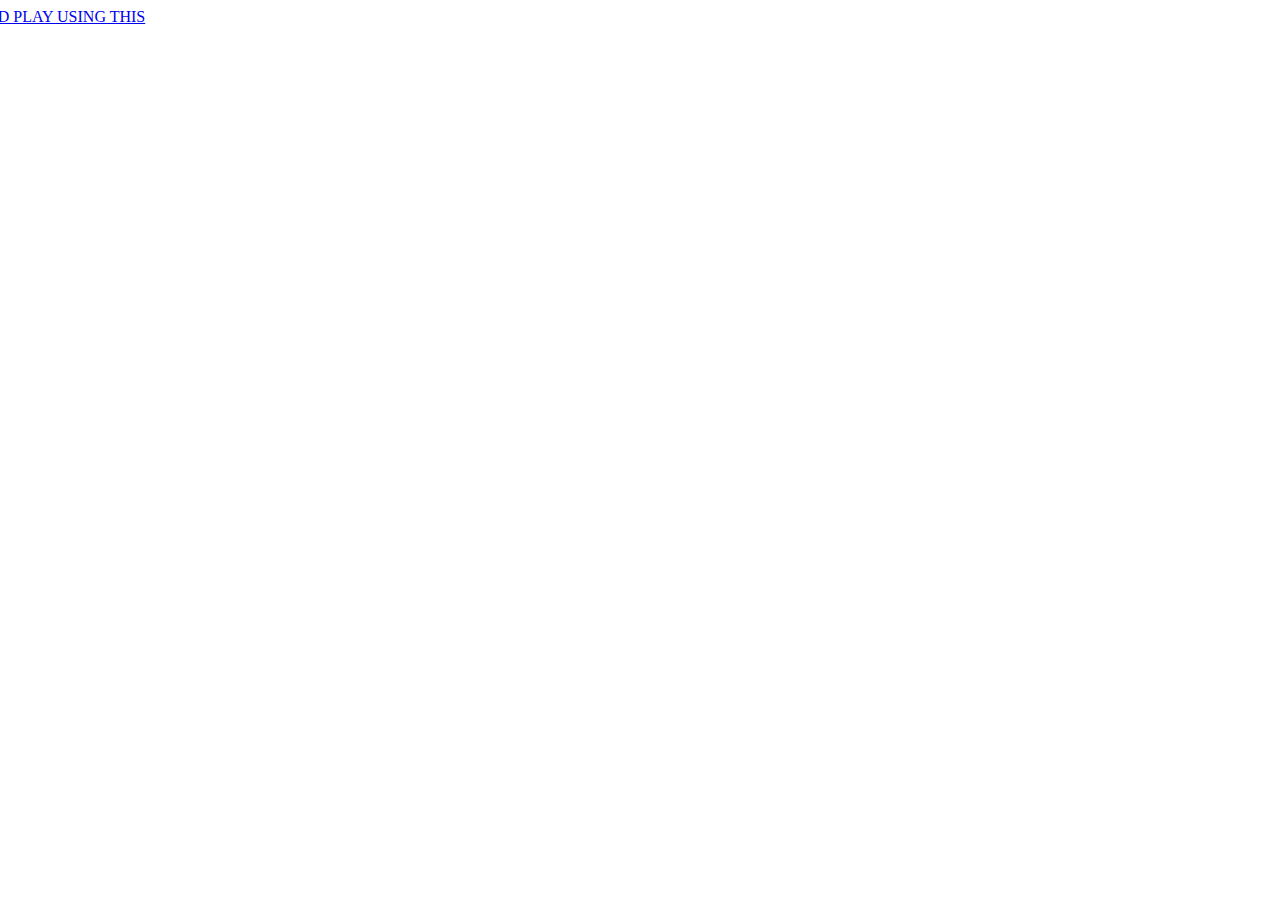
<file: shoot_the_heavy/lose/index.html>
<!DOCTYPE html>
<html >
  <head>
    <meta charset="UTF-8">
    <title>U lOST</title>
    
    
     <a id="start" class="button" href="http://kyleho001.github.io/shoot_the_heavy/game.html">GO BACK AND PLAY USING THIS BUTTON</a>
    
        <link rel="stylesheet" href="css/style.css">

    
    
    
  </head>

  <body>

    
    
    
    
    
    
  </body>
</html>
</file>
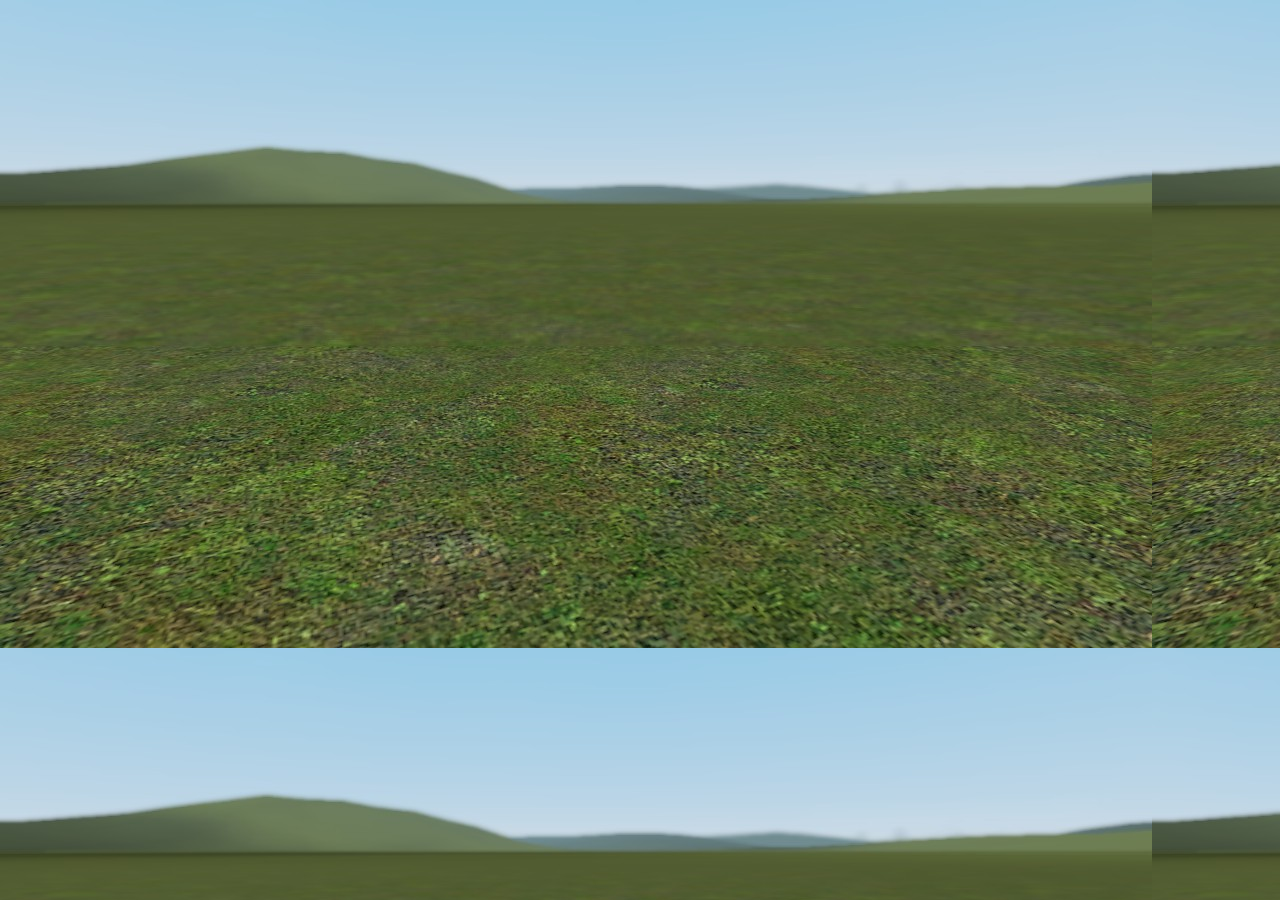
<file: shoot_the_heavy/game.html>
<!DOCTYPE html>
<html >
  <head>
    <meta charset="UTF-8">
    <title>Shoot the Heavy</title>
    <link rel="stylesheet" href="css/style.css">
    <script src='http://cdnjs.cloudflare.com/ajax/libs/jquery/2.1.3/jquery.min.js'></script>
    <script src='js/game.js'></script>
  </head>

  <body id="gamebody">

      <audio id="clickSound">
       <source src="http://files.gamebanana.com/preview/sounds/scatter_gun_shoot.mp3"></source>
       <!--<source src="http://mihailo.centarzatalente.com/sounds/click.ogg"></source>-->
      Audio not supported.
     </audio>
     

	<div id="scout">
	</div>

	<div id="heavy">
	</div>


  </body>
</html>
</file>
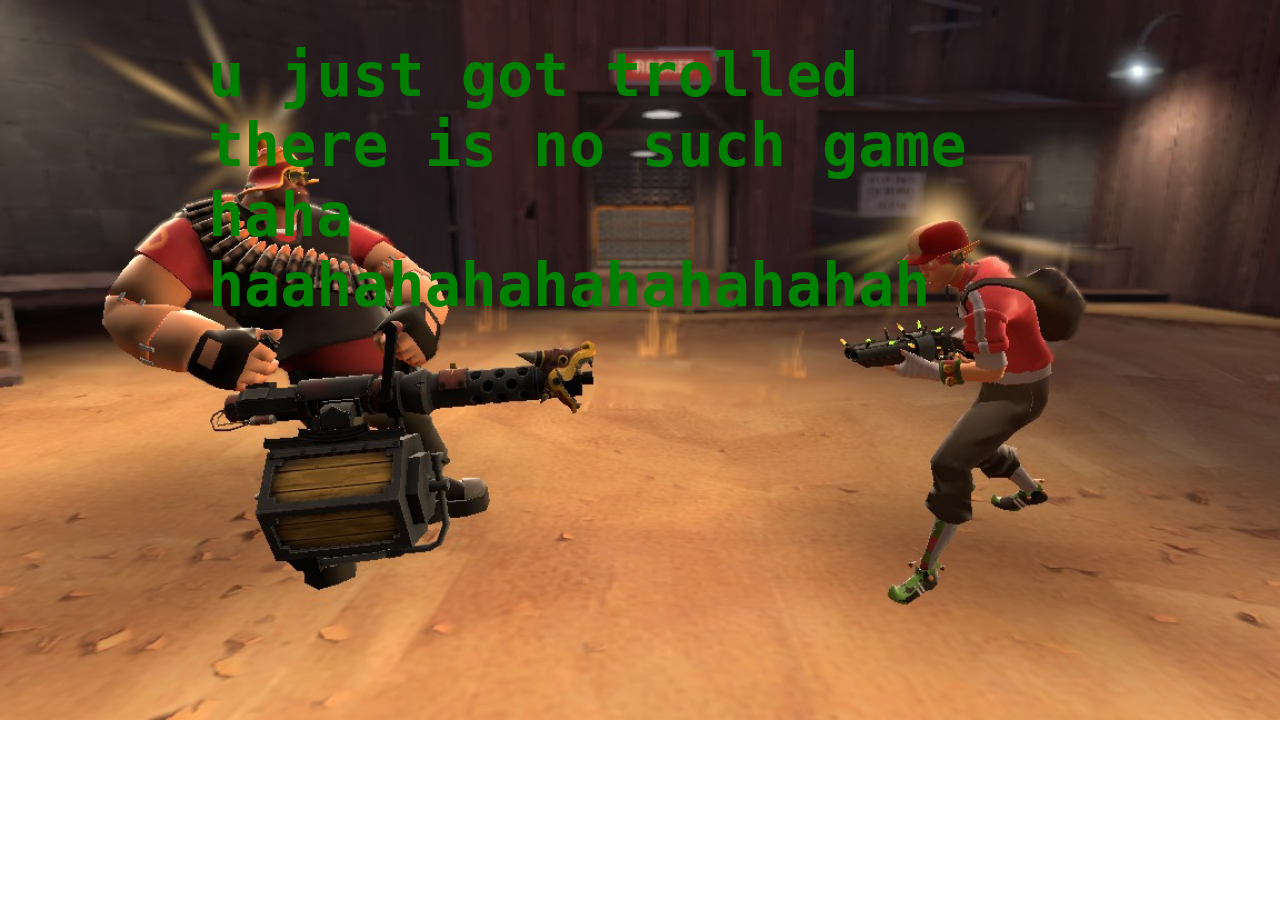
<file: shoot_the_heavy/index 2.html>
<!DOCTYPE html>
<html >
  <head>
    <meta charset="UTF-8">
    <title>A Pen by  Captain Anonymous</title>
    
    
    
    
        <link rel="stylesheet" href="css/style.css">

    
    
    
  </head>

  <body>

    <h1>u just got trolled there is no such game haha haahahahahahahahahah</h1>
    
    
    
    
    
  </body>
</html>
</file>
<file: shoot_the_heavy/lose/css/style.css>
body{ background:url("http://choicenotchance.org.nz/sites/default/files/you-lose-banner-@x2_0.png");
  background-repeat:no-repeat;
  background-size: cover;
  width:300px;
  height:400px;
  margin-left: -100px;
  display: inline-block;}
</file>
<file: shoot_the_heavy/css/style.css>
body {
  background: url("http://kyleho001.github.io/shoot_the_heavy/images/heavy_vs_scout.jpg");
  background-repeat: no-repeat;
  background-size: cover;
}

#gamebody {
 background:url("http://kyleho001.github.io/shoot_the_heavy/images/platform.jpg");
}

h1 {
  padding: 0px 200px;
      font-family: monospace;
  font-size:60px;
    color:green
}
h4{
  padding: 0px 200px;
   font-family: monospace;
  font-size:18px;
    color:red
}

a{
  padding: 0px 250px;
}

#scout{
 background:url("https://wiki.teamfortress.com/w/images/thumb/6/69/Scout.png/250px-Scout.png");
  background-repeat:no-repeat;
  background-size: cover;
  width:300px;
  height:400px;
  margin-left: -100px;
  display: inline-block;
}

#heavy{
 background:url("http://c3e308.medialib.glogster.com/media/3a/3a4d62b8905738633b6dc2db7f18f5e6a3cf19b8905024e29ae3deb1f7fe1a06/tf2-heavy-3-png.png");
  background-repeat:no-repeat !important;
  background-size: cover !important;
  width:445px;
  height:532px;
  position: relative;
  top: 50%;
  right: -800px;
  display: inline-block;
  transition: right 4s ease;
  animation: heavy 3s infinite;
}

@keyframes heavy {
  from {
    right: -800px;
  }

  to {
    right: 120px;
  }
}
 
.newclass {
  right: 290px !important;
  opacity: 1 !important;
}

.kill {
  display: none;
}
</file>
